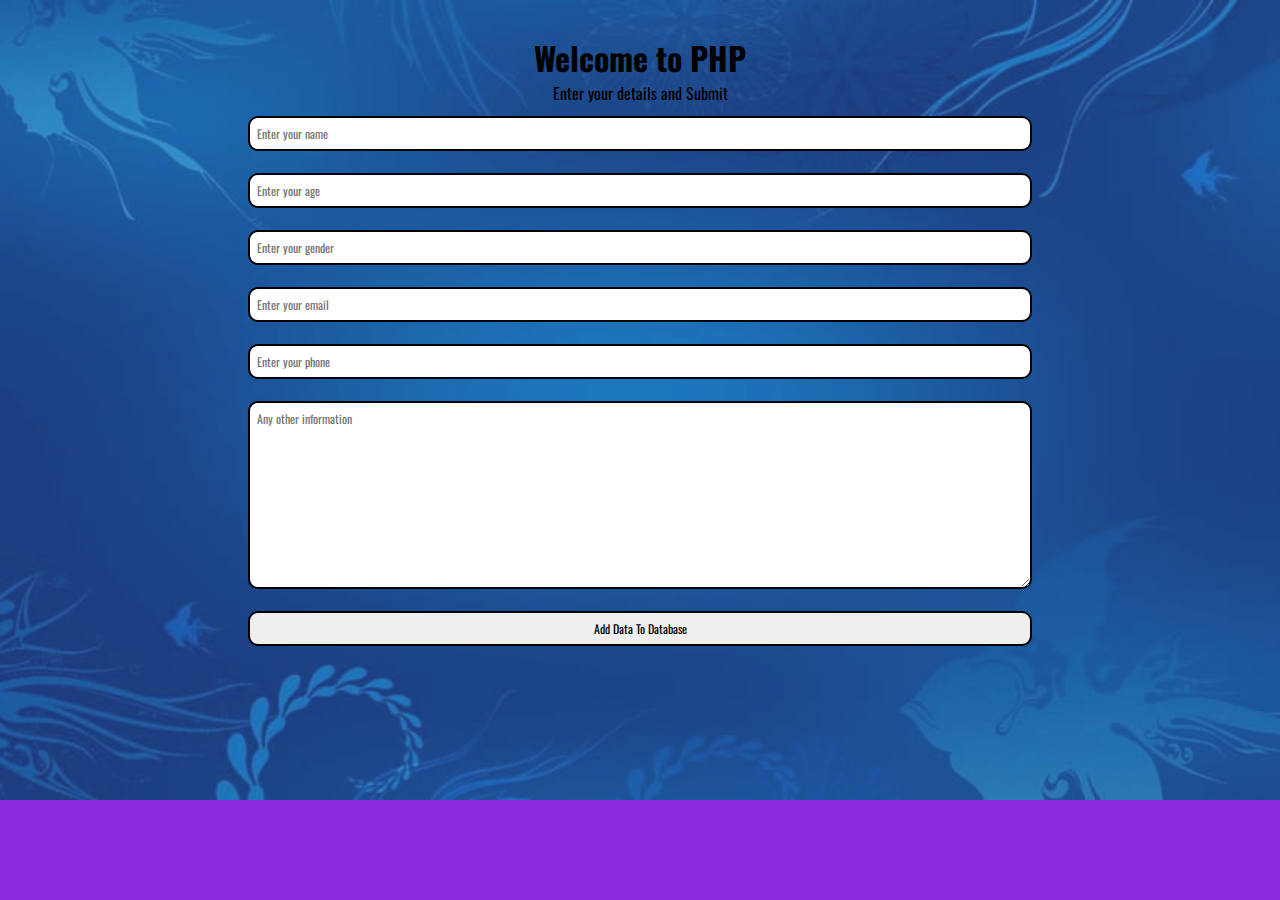
<file: index.html>
<!DOCTYPE html>
<html lang="en">
<head>
    <meta charset="UTF-8">
    <meta http-equiv="X-UA-Compatible" content="IE=edge">
    <meta name="viewport" content="width=device-width, initial-scale=1.0">
    <title>PHP Project</title>
    <link rel="stylesheet" href="style.css">
    <link rel="preconnect" href="https://fonts.googleapis.com">
<link rel="preconnect" href="https://fonts.gstatic.com" crossorigin>
<link href="https://fonts.googleapis.com/css2?family=Oswald&display=swap" rel="stylesheet">
</head>
<body>
    <img class="bg" src="main1.jpg" alt="Main">
    <div class="contaner">

    <h1>Welcome to PHP</h1>
    <p>Enter your details and Submit</p>

    <form action="index.php" method="post">

        <input type="text" name="name" id="name" placeholder="Enter your name">
        <input type="text" name="age" id="age" placeholder="Enter your age">
        <input type="text" name="gender" id="gender" placeholder="Enter your gender">
        <input type="email" name="email" id="email" placeholder="Enter your email">
        <input type="phone" name="phone" id="phone" placeholder="Enter your phone ">
        <textarea name="dese" id="dese" cols="30" rows="10" placeholder="Any other information"></textarea>
        <!-- <button class="button" name="insert">Submit</button> -->
        <input type="submit" name="insert" value="Add Data To Database">

        <!-- <input type="image" src="sub.jpg" alt="Submit" class="button"> -->
    </form>
</div>
<script src="script.js"></script>

<!-- INSERT INTO `std` (`srno`, `name`, `age`, `gender`, `email`, `phone`, `other`) VALUES ('01', 'Parth', '26', 'Male', 'abc@gmail.com', '99986562', 'My first project.');  -->
</body>
</html>
</file>
<file: style.css>
@font-face {
    font-family: myFirstFont;
    src: url(sansation_light.woff);
 }
*{
    margin: 0px;
    padding: 0px;
    box-sizing: border-box;
}
.contaner{
    max-width: 80%;
    /* background-color:blueviolet; */
    padding: 34px;
    margin: auto;

}
.contaner h1 , p{
    text-align: center;
    font-family: 'Oswald', sans-serif;


}
input , textarea{
    width: 82%;
    margin: 11px 0px;
    padding: 7px;
    font-size: 12px;
    border: 2px solid black;
    outline: none;
    border-radius: 10px;
    font-family: 'Oswald', sans-serif;


    /* display: block; */

}
form{
    display: flex;
    align-items: center;
    justify-content: center;
    flex-direction: column;
}
.main {
    background-color: #262626;
    width: 100%;
    height: 100vh;
    display: flex;
    flex-direction: column;
    justify-content: center;
    align-items: center;
  }
  
  .button {
    color: white;
    background-color: purple;
    padding: 16px;
    height: 100px;
    width: 150px;
    /* background-color: purple;
    border: none;
    color: white;
    padding: 16px 32px;
    text-align: center;
    font-size: 16px;
    margin: 4px 2px;
    /* opacity: 0.6;
    transition: 0.3s; */
    /* display: inline-block;
    text-decoration: none;ss
    cursor: pointer; */
    /* font-size: 20px; */
    /* border: 2px solid white;s */ */
  }
  /* .button:h
   {
    opacity: 2;
} */

  .bg{
    width: 100%;
    position: absolute;
    z-index: -1;
    opacity: 0.8;
  }
 body{
    background-color: blueviolet;


 }    
.box{
    height:200px;
    width:200px; 

    background-color: blue;
    position: relative;
    animation-name: myanimation;
    animation-duration: 6s;
    animation-fill-mode: forwards;
    animation-timing-function: linear;
    animation-timing-function: ease-in;
    }
    @keyframes myanimation {
        0%{background-color: aqua;left:0;top}
        25%{background-color: black;}
        45%{background-color: #262626;}
        60%{background-color: brown;}
        100%{background-color: red;}
        
    }
</file>
